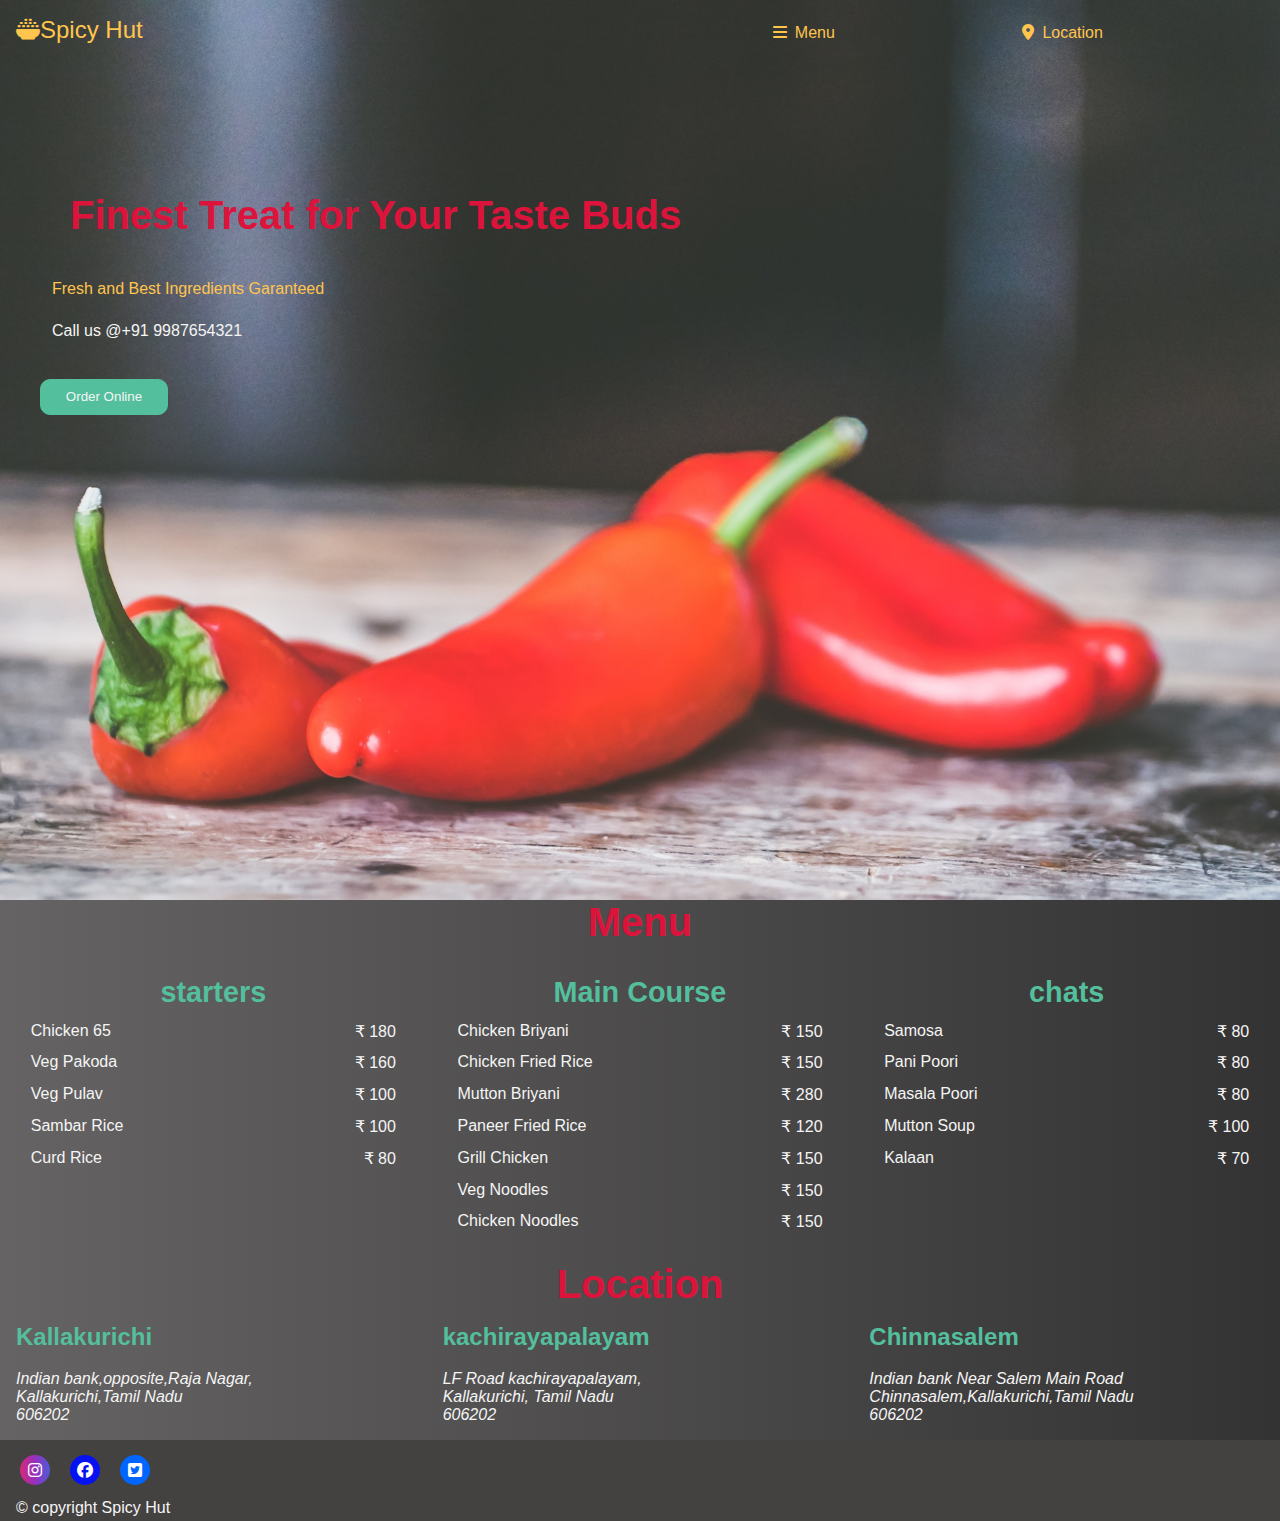
<file: spicy hut/index.html>
<!DOCTYPE html>
<html lang="en">
<head>
    <meta charset="UTF-8">
    <meta name="viewport" content="width=device-width, initial-scale=1.0">
    <title>Spicy HUt-Restaurant in Kallakurichi</title>
    <link rel="stylesheet" href="https://cdnjs.cloudflare.com/ajax/libs/font-awesome/6.4.0/css/all.min.css">
    <link rel="stylesheet" href="./style.css">
    <link rel="icon" href="./favicon.ico/pepper-hot-solid.ico">
</head>
<body>
    <div class="landing">
          <header>
            <a href="./index.html" id="logo"><i class="fa-solid fa-bowl-rice"></i>Spicy Hut</a>
          <nav>
            <a href="#menuheading"><i class="fa-sharp fa-solid fa-bars"></i>Menu</a>
            <a href="#locheading"><i class="fa-solid fa-location-dot"></i>Location</a>
          </nav>
        </header>
          <div class="maintext">
               <div class="tagline1">
                   Finest Treat for Your Taste Buds
               </div>
               <div class="tagline2">
                   Fresh and Best Ingredients Garanteed
               </div>
               <div class="callus">
                   Call us @+91 9987654321
               </div>
                <button>Order Online</button>
          </div>
    </div>

         <h2 id="menuheading">Menu</h2>
         <div class="Menu">
            <div class="starters">
               <table>
                <th colspan="2">starters</th>
                <tr>
                    <td>Chicken 65</td>
                    <td>&#8377 180</td>
                </tr>
                <tr>
                    <td>Veg Pakoda</td>
                    <td>&#8377 160</td>
                </tr>
                <tr>
                    <td>Veg Pulav</td>
                    <td>&#8377 100</td>
                </tr>
                <tr>
                    <td>Sambar Rice </td>
                    <td>&#8377 100</td>
                </tr>
                <tr>
                    <td>Curd Rice</td>
                    <td>&#8377 80</td>
                </tr>
               </table>
            </div>
            <div class="maincourse">
                <table>
                    <th colspan="2">Main Course</th>
                    <tr>
                        <td>Chicken Briyani</td>
                        <td>&#8377 150</td>
                    </tr>
                    <tr>
                        <td>Chicken Fried Rice</td>
                        <td>&#8377 150</td>
                    </tr>
                    <tr>
                        <td>Mutton Briyani</td>
                        <td>&#8377 280</td>
                    </tr>
                    <tr>
                        <td>Paneer Fried Rice</td>
                        <td>&#8377 120</td>
                    </tr>
                    <tr>
                        <td>Grill Chicken</td>
                        <td>&#8377 150</td>
                    </tr>
                    <tr>
                        <td>Veg Noodles</td>
                        <td>&#8377 150</td>
                    </tr>
                    <tr>
                        <td>Chicken Noodles</td>
                        <td>&#8377 150</td>
                    </tr>
                </table>
            </div>
            <div class="chats">
                <table>
                    <th colspan="2">chats</th>
                    <tr>
                        <td>Samosa</td>
                        <td>&#8377 80</td>
                    </tr>
                    <tr>
                        <td>Pani Poori</td>
                        <td>&#8377 80</td>
                    </tr>
                    <tr>
                        <td>Masala Poori</td>
                        <td>&#8377 80</td>
                    </tr>
                    <tr>
                        <td>Mutton Soup</td>
                        <td>&#8377 100</td>
                    </tr>
                    <tr>
                        <td>Kalaan</td>
                        <td>&#8377 70</td>
                    </tr>
                </table>
            </div>
         </div>

         <h2 id="locheading">Location</h2>
          <div class="location">
            <div class="Kallakurichi">
                <h2>Kallakurichi</h2>
                <address>
                   Indian bank,opposite,Raja Nagar,<br>
                   Kallakurichi,Tamil Nadu <br>
                   606202
                </address>
            </div>
            <div class="kachirayapalayam">
                   <h2>kachirayapalayam</h2>
                   <address>
                    LF Road kachirayapalayam, <br>
                    Kallakurichi, Tamil Nadu <br>
                    606202
                   </address>
            </div>
          <div class="Chinnasalem">
            <h2>Chinnasalem</h2>
            <address>
                  Indian bank Near Salem Main Road <br>
                  Chinnasalem,Kallakurichi,Tamil Nadu <br>
                  606202
            </address>
          </div>
        </div>
        
        <footer>
            <div class="socialmedia">
                <div class="insta"><i class="fa-brands fa-instagram"></i></div>
                <div class="fb">
                    <i class="fa-brands fa-facebook"></i>
                </div>
                <div class="twit"><i class="fa-brands fa-square-twitter"></i></div>
            </div>
            <div id="copyright">&#169 copyright Spicy Hut</div>
        </footer>
</body>
</html>
</file>
<file: spicy hut/style.css>
*{
    box-sizing: border-box;
    margin: 0;
    padding: 0;
}
:root{
    --yellow:#FFC54D;
    --green:#53BF9D;
    --red:crimson;
    --white:whitesmoke;
}
body{
    font-family: Arial, Helvetica, sans-serif;
}
.landing{
    background-image: url(./image/pexels-jessica-lewis-creative-858094.jpg);
    background-size: cover;
    background-position: center;
    height: 100vh;
    color: var(--white);
}
header a{
    text-decoration: none;
    color: var(--yellow);
    
}
header{
    display: flex;
    flex-wrap: wrap;
    row-gap: 1em ;
    padding: 1em;
}
#logo{
    flex: 3;
    font-size: 1.5em;
    min-width: 450px;
}
nav{
    flex: 2;
    display: flex;
    align-items: center;
}
nav a{
    flex: 1;
    min-width: 100px;
}
nav a:hover{
    color:var(--green)
}
.maintext{
    display: flex;
    flex-direction: column;
    height: 50vh;
    justify-content: center;
    padding: 2.5em;
}
.tagline1{
    color: var(--red);
    font-size: 2.5em;
    font-weight: bolder;
}
.tagline2{
    color: var(--yellow);
}
.maintext div{
    margin: .75em;
}
.maintext button{
       min-width: 60px;
       max-width: 10vw;
       margin-top: 2em;
       border-radius: 10px;
       padding: .7em;
       background-color: var(--green);
       color:var(--white);
       border:1px solid var(--green);
}
.Menu{
    display: grid;
    grid-template-columns:repeat(auto-fit,minmax(250px,1fr));
    background:linear-gradient(to right,rgb(101, 99, 99),rgb(52, 51, 51));
    color: var(--white);
}
#menuheading,#locheading{
    background:linear-gradient(to right,rgb(101, 99, 99),rgb(52, 51, 51));
    color: var(--red);
    font-size: 2.5em;
    display: flex;
    justify-content: center;
}
.Menu th{
    color: var(--green);
    font-size: 1.8em;
}
table{
    width: 100%;
    padding: 1em;
}
.Menu tr{
    display: flex;
    justify-content: center;
    margin:.8em;
}
.Menu td:nth-child(1){
    flex: 1;
    justify-self:left;
}
.Menu td:nth-child(2){
   justify-self:right;
}
.location{
    background:linear-gradient(to right,rgb(101, 99, 99),rgb(52, 51, 51));
    color: var(--white);
    display: flex;
    flex-wrap: wrap;
}
.location h2{
    color: var(--green);
    margin-bottom: .8em;
}
.location div{
    flex: 1;
    padding: 1em;
    min-width: 300px;
}
#copyright{
    background-color: rgb(68, 65, 65);
    color: var(--white);
    padding: .25em 1em;
}
.header a i,nav a i{
    margin: .5em;
}
.socialmedia{
    display: flex;
    align-items: center;
    background-color: rgb(68, 65, 65);
}
.socialmedia div{
    width: 30px;
    height:30px;
    border-radius: 50%;
    margin: 15px 0px 10px 20px;
    display: flex;
    align-items: center;
    justify-content: center;
}
.insta{
      background:linear-gradient(to right,#d62976 ,#962fbf,#4f5bd5);
      color:#fff
}
.fb{
    background-color:rgb(6, 18, 241);
    color: #fff;
}
.twit{
    background-color: rgb(0, 102, 255);
    color: #fff;
}
</file>
